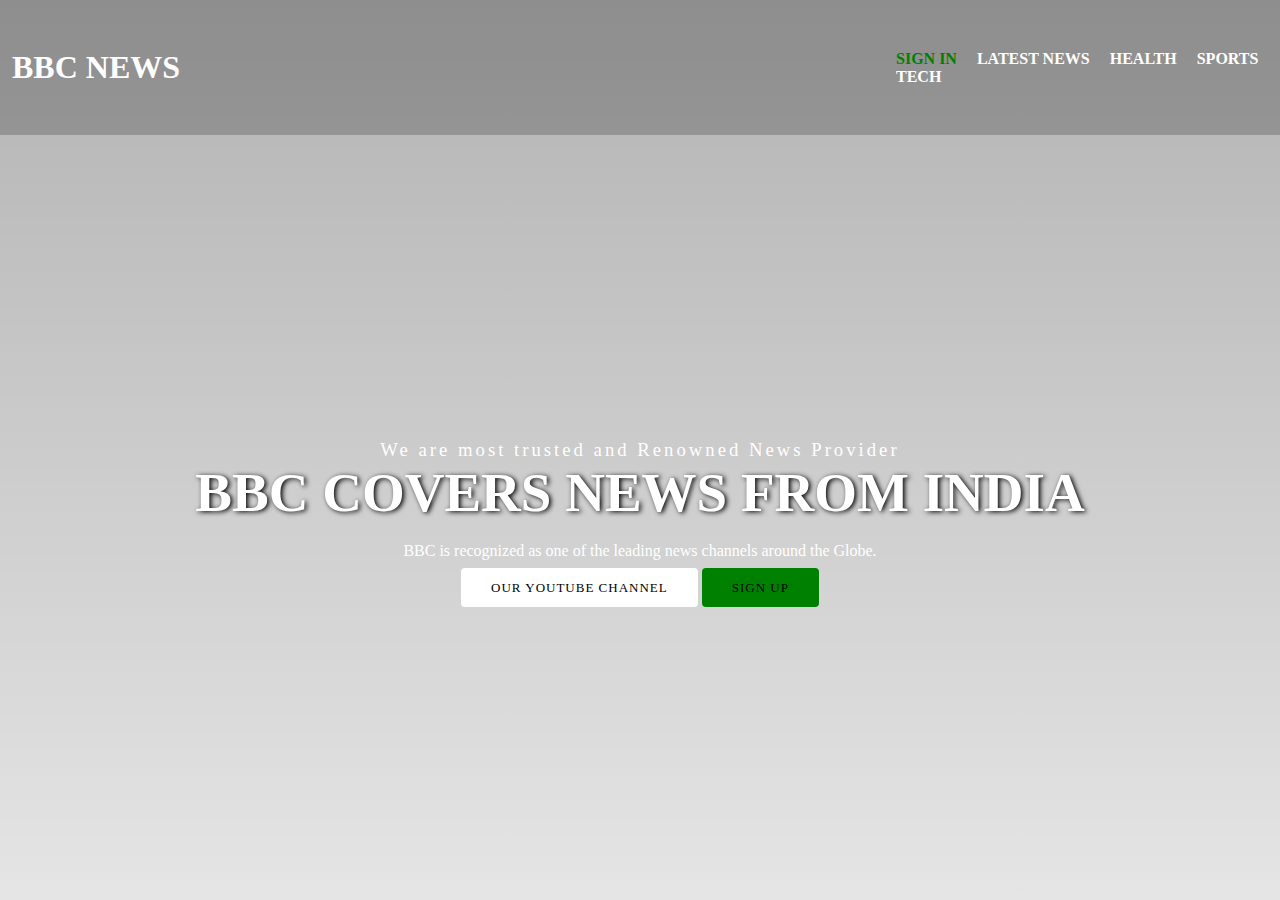
<file: index.html>
<!DOCTYPE html>
<html>
	<head>
		<title>BBC News</title>
		<link rel="stylesheet" type="text/css" href="style.css" >
		<link href="https://fonts.googleapis.com/css?family=Josefin+Sans&display=swap" rel="stylesheet">
		<link rel="stylesheet" href="https://cdnjs.cloudflare.com/ajax/libs/animate.css/3.7.2/animate.min.css">

	</head>

	<body>		
	
		<header>
			<nav>
				<div class="logo"><h1 class= "animated infinite heartBeat">BBC News </h1></div>
				<div class="menu">
					<a href="https://account.bbc.com/signin?clientId=Account&isCasso=false&nonce=qN87Sw6z-UfJ2dimFp9GpOlPHlSZGn2ueuxw&realm=%2F&redirectUri=https%3A%2F%2Fsession.bbc.co.uk%2Fsession%2Fcallback%3Frealm%3D%2F&service=IdRegisterService" 			  target="_blank">	    Sign in </a>&nbsp;&nbsp;&nbsp;

					<a href="LatestNews.html"> Latest News </a>&nbsp;&nbsp;&nbsp;
					<a href="Health.html."> Health 	 </a>&nbsp;&nbsp;&nbsp;
					<a href="Sports.html"> Sports   </a>&nbsp;&nbsp;&nbsp;
					<a href="Tech.html"> Tech </a>&nbsp;&nbsp;&nbsp;&nbsp;
								
				</div>
			</nav>

			<main>
				<section>

					<h3>We are most trusted and Renowned News Provider</h3>
       				<h1>BBC Covers <span class="change_content"></span> News from India </h1><br>
					<p>BBC is recognized as one of the leading news channels around the Globe.</p><br>

					<a href="https://www.youtube.com/c/BBCHindi/about" class="btnone"> Our Youtube Channel</a>
					<a href="https://account.bbc.com/register?realm=%2F&clientId=Account&action=register&isCasso=false&redirectUri=https%3A%2F%2Fsession.bbc.co.uk%2Fsession%2Fcallback%3Frealm%3D%2F&service=IdRegisterService&nonce=qN87Sw6z-UfJ2dimFp9GpOlPHlSZGn2ueuxw" class="btntwo">Sign Up</a>

				</section>
			</main>
			
		</header>

		
	</body>
</html>
</file>
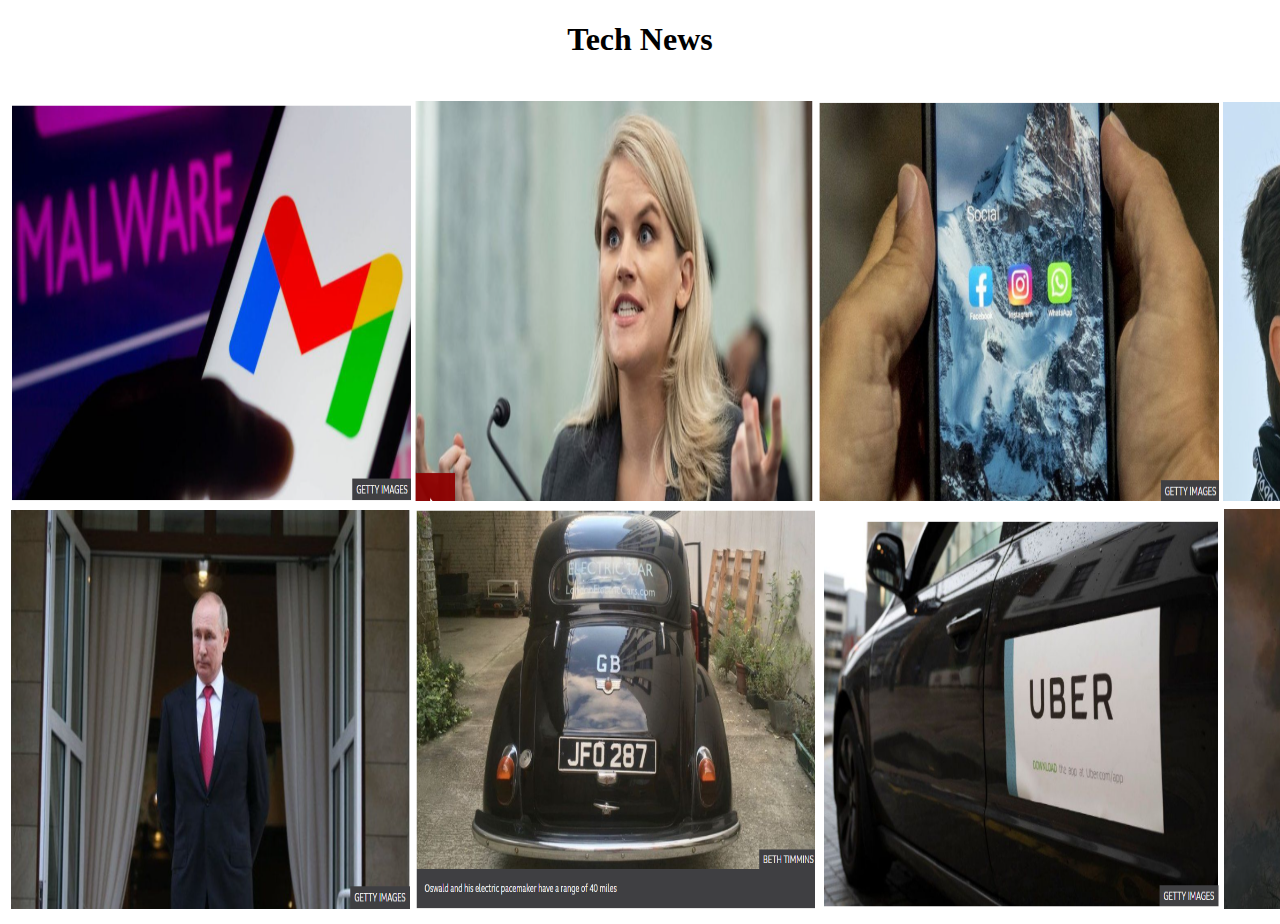
<file: Tech.html>
<!DOCTYPE html>
<html>
	<head>
		<center><h1>Tech News </h1></center>
	</head>

	<body >
		<center>
		<table>

			<tr>

				<td>
					<a href= "https://www.bbc.com/news/technology-58844502"> <img alt="Qries" src="images\tech1.png" width=400 height=400 > </a>
       			</td>&nbsp;&nbsp;&nbsp;
       			<td>
       				<a href= "https://www.bbc.com/news/technology-58870495"> <img alt="Qries" src="images\tech2.png" width=400 height=400 > </a>
       			</td>&nbsp;&nbsp;&nbsp;
       			<td>
       				<a href= "https://www.bbc.com/news/technology-58850041"> <img alt="Qries" src="images\tech3.png" width=400 height=400 > </a>
       			</td>&nbsp;&nbsp;&nbsp;

       			<td>
       				<a href= "https://www.bbc.com/news/technology-58838874"> <img alt="Qries" src="images\tech4.png" width=400 height=400 > </a>
       			</td> &nbsp;&nbsp;&nbsp;
       		</tr>

       		<tr>

				<td>
					<a href= "https://www.bbc.com/news/technology-58843162"> <img alt="Qries" src="images\tech5.png" width=400 height=400 float:left; > </a>
       			</td>&nbsp;&nbsp;&nbsp;
       			<td>
       				<a href= "https://www.bbc.com/news/business-58578061"> <img alt="Qries" src="images\tech6.png" width=400 height=400 > </a>
       			</td>&nbsp;&nbsp;&nbsp;
       			<td>
       				<a href= "https://www.bbc.com/news/technology-58831373"> <img alt="Qries" src="images\tech7.png" width=400 height=400 > </a>
       			</td>&nbsp;&nbsp;&nbsp;

       			<td>
       				<a href= "https://www.bbc.com/news/technology-58831379"> <img alt="Qries" src="images\tech8.png" width=400 height=400 > </a>
       			</td> &nbsp;&nbsp;&nbsp;
       		</tr>







		</table>
		</center>
	</body>
</html>
</file>
<file: style.css>
*{
	margin: 0;padding: 5;box-sizing: border-box;
}

header{
	width: 100%; height: 100vh;
	background-image: linear-gradient(rgba(0,0,0,0.3),rgba(0,0,0,0.1)) ,url('C:/Users/adity/Videos/Project/images/bbc.png');
	background-repeat: no repeat;
	background-size: cover;}

nav{
	width: 100%; height: 15vh;
	background: rgba(0,0,0,0.2);
	color: white;
	display: flex;
	justify-content: space-between;
	align-items: center;
	text-transform: uppercase;
}

nav .logo{width: 15%; text-align: center;}
nav .menu{width: 30%; dispaly: flex; justify-content: space-around;}
nav .menu a { width: 35%; text-decoration: none; color: white; font-weight: bold;}
nav .menu a:first-child{color: green; }

main {width: 100%; height: 85vh; display:flex; justify-content: center; align-items: center;text-align: center; color: white;}

section h3{font-size: 35;font-weight: 200; letter-spacing: 3px;text-shadow: 1px 1 px 2 px black ;}
section h1{margin: 30px 0 20 px 0;font-size: 55px;font-weight: 700;text-shadow: 2px 1px 5px black;text-transform: uppercase;}
section a{padding: 12px 30px; border-radius: 4px; outline: none; text-transform: uppercase; font-size: 13px; font-weight: 500; text-decoration: none; letter-spacing: 1px;transition: all .5s ease;}

section .btnone{background: white; color: black;}
section .btntwo{background: green; color: black;}
.btnone:hover {background: green; color:  black;}
.btn:hover {background: white; color:  black;}


.change_content:after{content:"";animation: changetext 10s infinite linear;color: green;}

@keyframes changetext{
	0% {content: "Latest ";} 
	30% {content: "Health";}
	60% {content: "Sports";}
	80% {content: "Tech";}
	80% {content: "Much More";}

}
</file>
